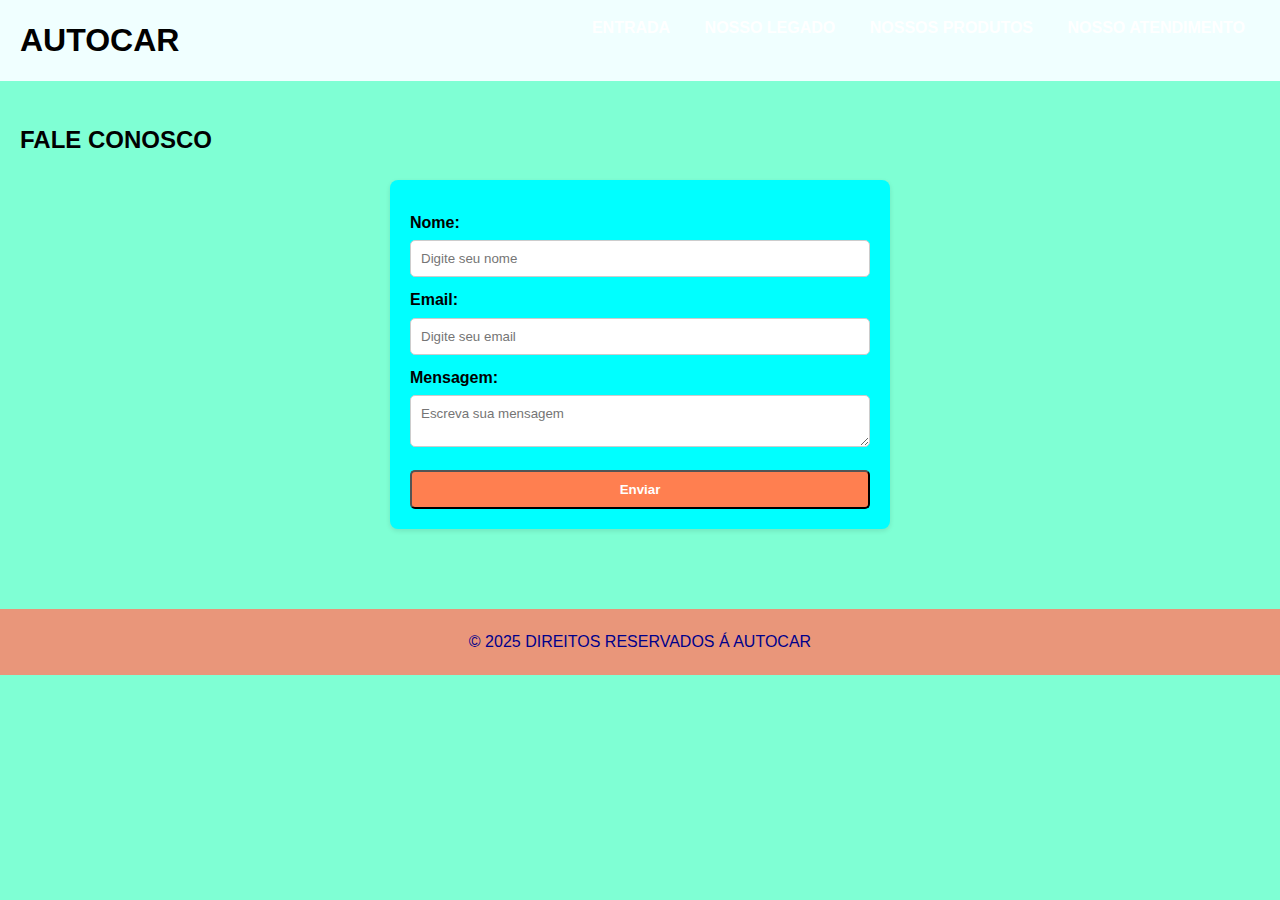
<file: proj2/FALECONOSCO.html>
<!DOCTYPE html>
<html lang="en">
<head>
    <meta charset="UTF-8">
    <meta name="viewport" content="width=device-width, initial-scale=1.0">
    <title>fale conosco - AUTOCAR</title>
    <link rel="stylesheet" href="style.css">
</head>
<body style="background-color: aquamarine;">
    <header>
        <nav>
            <h1 class="logo">AUTOCAR</h1>
            <ul class="menu">
                <li><a href="SITEOFICIALAUTOCAR.html">ENTRADA</a></li>
                <li><a href="NOSSAHISTÓRIA.html">NOSSO LEGADO</a></li>
                <li><a href="PAGINADECARROS.html">NOSSOS PRODUTOS</a></li>
                <li><a href="FALECONOSCO.html">NOSSO ATENDIMENTO</a></li>
            </ul>
        </nav>
    </header>

    <main>
        <section class="page-header">
            <h2>FALE CONOSCO</h2>
        </section>

        <section class="formulario">
            <form>
                <label for="nome">Nome:</label>
                <input type="text" id="nome" placeholder="Digite seu nome" required>

                <label for="email">Email:</label>
                <input type="email" id="email" placeholder="Digite seu email" required>

                <label for="mensagem">Mensagem:</label>
                <textarea id="mensagem" placeholder="Escreva sua mensagem" required></textarea>

                <button type="submit" class="btn">Enviar</button>
            </form>
        </section>
    </main>

<footer>
    <p>&copy; 2025 DIREITOS RESERVADOS Á AUTOCAR</p>
</footer>

</body>
</html>
</file>
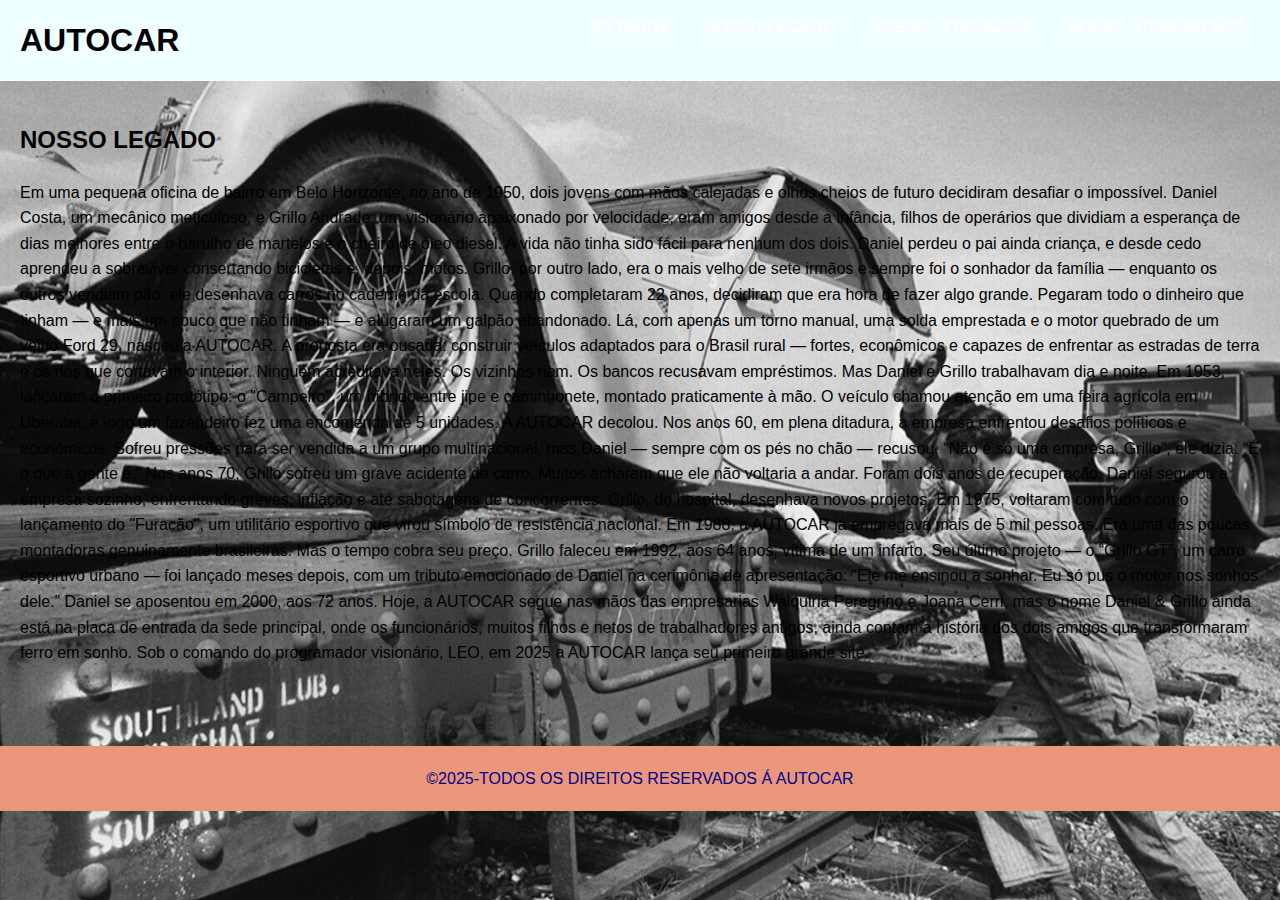
<file: proj2/NOSSAHISTÓRIA.html>
<!DOCTYPE html>
<html lang="en">

<head>
    <meta charset="UTF-8">
    <meta name="viewport" content="width=device-width, initial-scale=1.0">
    <title>nossa história - AUTOCAR</title>
    <link rel="stylesheet" href="style.css">
</head>

<body
    style="background-image: url(arcaico.jpg); background-repeat: no-repeat; background-size: cover; background-position: center; background-attachment: fixed;">
    <header>
        <nav>
            <h1 class="logo"> AUTOCAR </h1>
            <ul class="menu">
                <li><a href="SITEOFICIALAUTOCAR.html">ENTRADA</a></li>
                <li><a href="NOSSAHISTÓRIA.html">NOSSO LEGADO</a></li>
                <li><a href="PAGINADECARROS.html">NOSSOS PRODUTOS</a></li>
                <li><a href="FALECONOSCO.html">NOSSO ATENDIMENTO</a></li>
            </ul>
        </nav>
    </header>
</body>
<main>
    <section class="page-header">
        <h2>NOSSO LEGADO</h2>
    </section>
    <section class="content">
        <p>
            Em uma pequena oficina de bairro em Belo Horizonte, no ano de 1950, dois jovens com mãos calejadas e olhos
            cheios de futuro decidiram desafiar o impossível. Daniel Costa, um mecânico meticuloso, e Grillo Andrade, um
            visionário apaixonado por velocidade, eram amigos desde a infância, filhos de operários que dividiam a
            esperança de dias melhores entre o barulho de martelos e o cheiro de óleo diesel.
            A vida não tinha sido fácil para nenhum dos dois. Daniel perdeu o pai ainda criança, e desde cedo aprendeu a
            sobreviver consertando bicicletas e, depois, motos. Grillo, por outro lado, era o mais velho de sete irmãos
            e sempre foi o sonhador da família — enquanto os outros vendiam pão, ele desenhava carros no caderno da
            escola.
            Quando completaram 22 anos, decidiram que era hora de fazer algo grande. Pegaram todo o dinheiro que tinham
            — e mais um pouco que não tinham — e alugaram um galpão abandonado. Lá, com apenas um torno manual, uma
            solda emprestada e o motor quebrado de um velho Ford 29, nasceu a AUTOCAR.
            A proposta era ousada: construir veículos adaptados para o Brasil rural — fortes, econômicos e capazes de
            enfrentar as estradas de terra e os rios que cortavam o interior. Ninguém acreditava neles. Os vizinhos
            riam. Os bancos recusavam empréstimos. Mas Daniel e Grillo trabalhavam dia e noite.
            Em 1953, lançaram o primeiro protótipo: o "Campeiro", um híbrido entre jipe e caminhonete, montado
            praticamente à mão. O veículo chamou atenção em uma feira agrícola em Uberaba, e logo um fazendeiro fez uma
            encomenda de 5 unidades.
            A AUTOCAR decolou.
            Nos anos 60, em plena ditadura, a empresa enfrentou desafios políticos e econômicos. Sofreu pressões para
            ser vendida a um grupo multinacional, mas Daniel — sempre com os pés no chão — recusou. “Não é só uma
            empresa, Grillo”, ele dizia. “É o que a gente é.”
            Nos anos 70, Grillo sofreu um grave acidente de carro. Muitos acharam que ele não voltaria a andar. Foram
            dois anos de recuperação. Daniel segurou a empresa sozinho, enfrentando greves, inflação e até sabotagens de
            concorrentes. Grillo, do hospital, desenhava novos projetos. Em 1975, voltaram com tudo com o lançamento do
            "Furacão", um utilitário esportivo que virou símbolo de resistência nacional.
            Em 1988, a AUTOCAR já empregava mais de 5 mil pessoas. Era uma das poucas montadoras genuinamente
            brasileiras. Mas o tempo cobra seu preço. Grillo faleceu em 1992, aos 64 anos, vítima de um infarto. Seu
            último projeto — o “Grillo GT”, um carro esportivo urbano — foi lançado meses depois, com um tributo
            emocionado de Daniel na cerimônia de apresentação:
            “Ele me ensinou a sonhar. Eu só pus o motor nos sonhos dele.”
            Daniel se aposentou em 2000, aos 72 anos. Hoje, a AUTOCAR segue nas mãos das empresarias Walquiria Peregrino e Joana Cerri, mas o nome Daniel
            & Grillo ainda está na placa de entrada da sede principal, onde os funcionários, muitos filhos e netos de
            trabalhadores antigos, ainda contam a história dos dois amigos que transformaram ferro em sonho.
            Sob o comando do programador visionário, LEO, em 2025 a AUTOCAR lança seu primeiro grande site.
        </p>
    </section>
</main>

<footer>
    <p>&copy;2025-TODOS OS DIREITOS RESERVADOS Á AUTOCAR</p>
</footer>

</html>
</file>
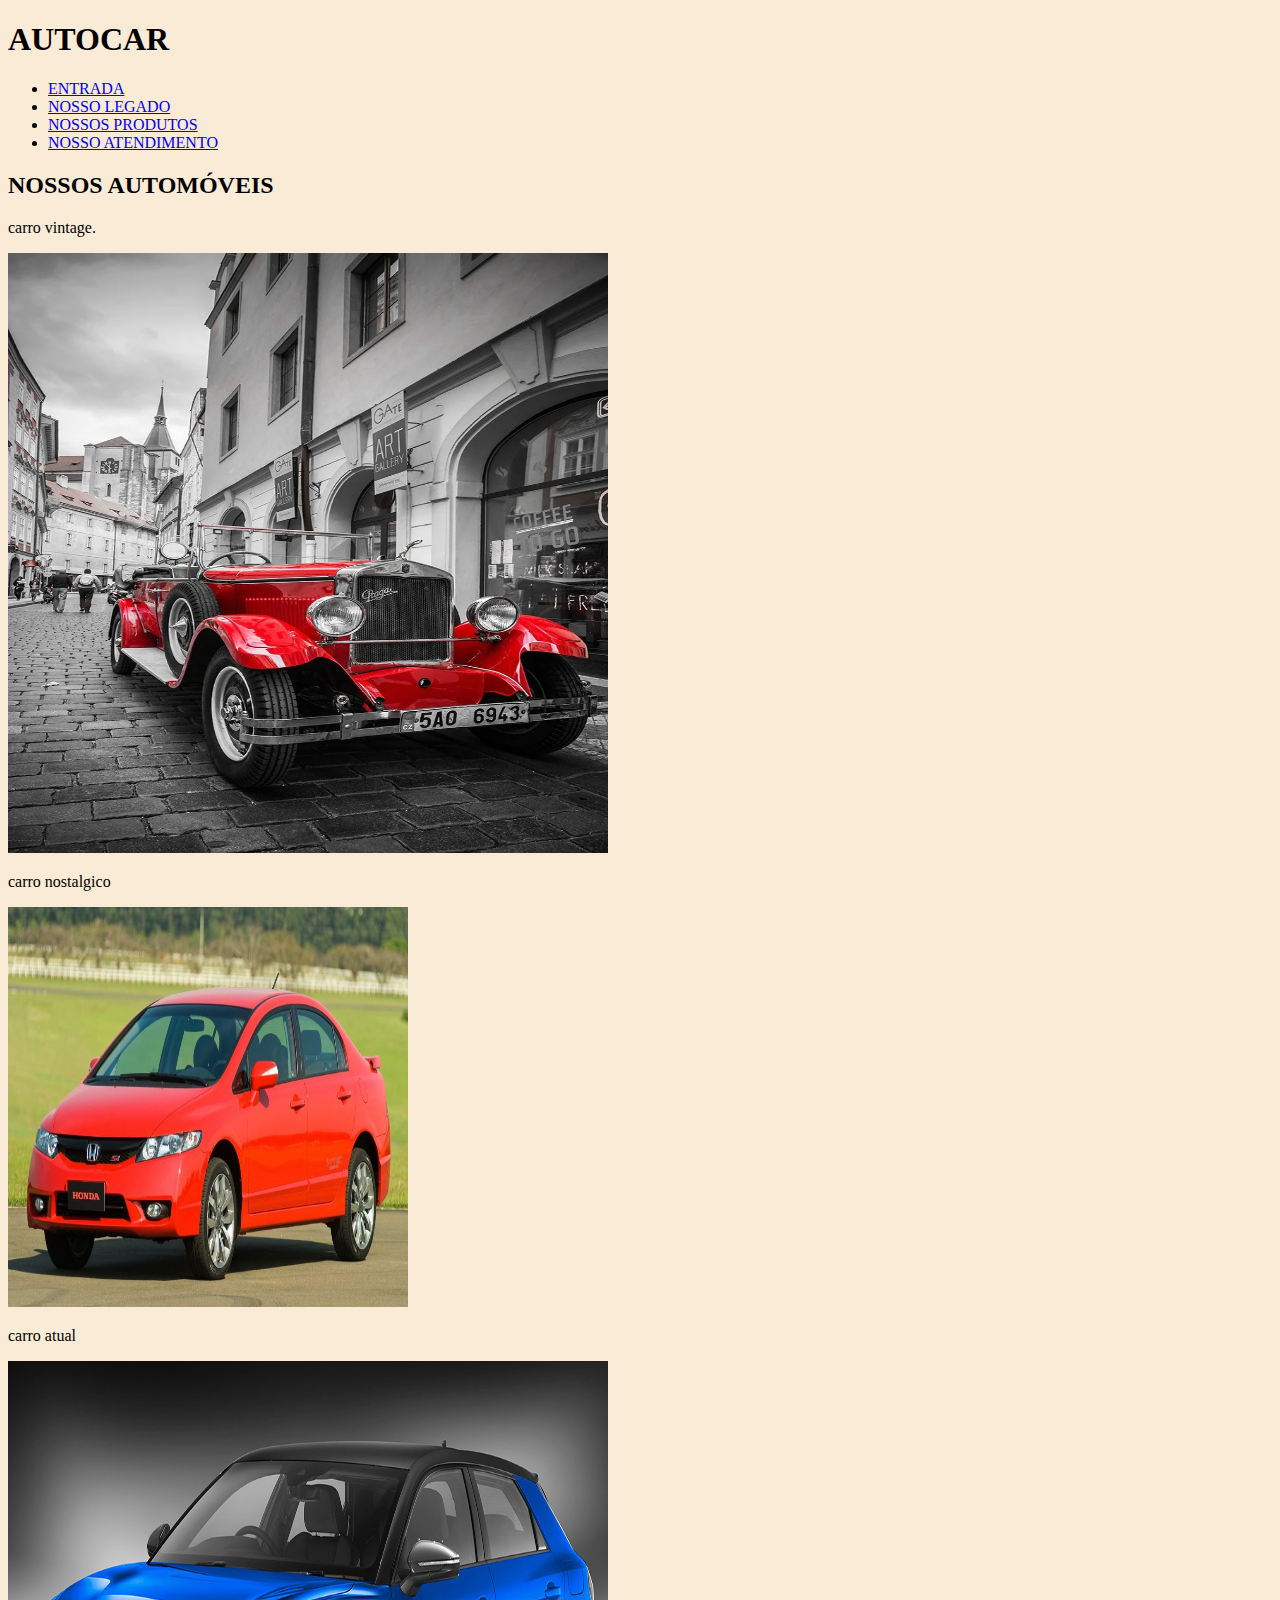
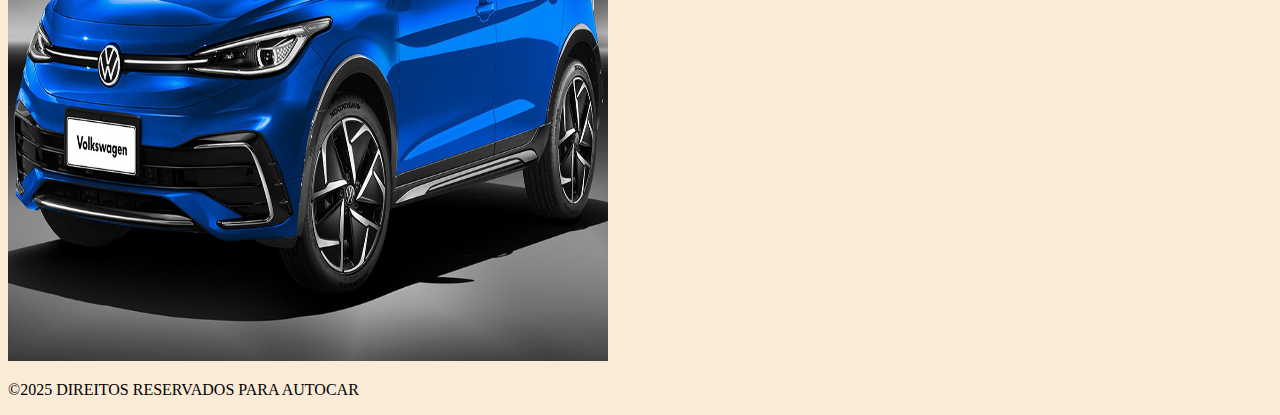
<file: proj2/PAGINADECARROS.html>
<!DOCTYPE html>
<html lang="en">
<head>
    <meta charset="UTF-8">
    <meta name="viewport" content="width=device-width, initial-scale=1.0">
    <title>compre seu carro aqui - AUTOCAR</title>
</head>
<body style="background-color: antiquewhite;">
    
<header>
    <nav>
        <h1 class="logo"> AUTOCAR</h1>
        <ul class="menu">
                <li><a href="SITEOFICIALAUTOCAR.html">ENTRADA</a></li>
                <li><a href="NOSSAHISTÓRIA.html">NOSSO LEGADO</a></li>
                <li><a href="PAGINADECARROS.html">NOSSOS PRODUTOS</a></li>
                <li><a href="FALECONOSCO.html">NOSSO ATENDIMENTO</a></li>
        </ul>
    </nav>
</header>
    <main>
        <section class="page-header">
            <h2>NOSSOS AUTOMÓVEIS</h2>
            <p>
                carro vintage.
            </p>
            <img src="vintage.jpg" alt="carro vintage" width="600" height="600">
        </section>
        <p>
            carro nostalgico
        </p>
        <img src="anosdoismil.jpg" alt="carro nostalgico" width="400" height="400">
        <p>
            carro atual
        </p>
        <img src="carroatual.jpg" alt="carro atual" width="600" height="600">
    </main>

    <footer>
        <p>&copy;2025 DIREITOS RESERVADOS PARA AUTOCAR</p>
    </footer>

</body>
</html>
</file>
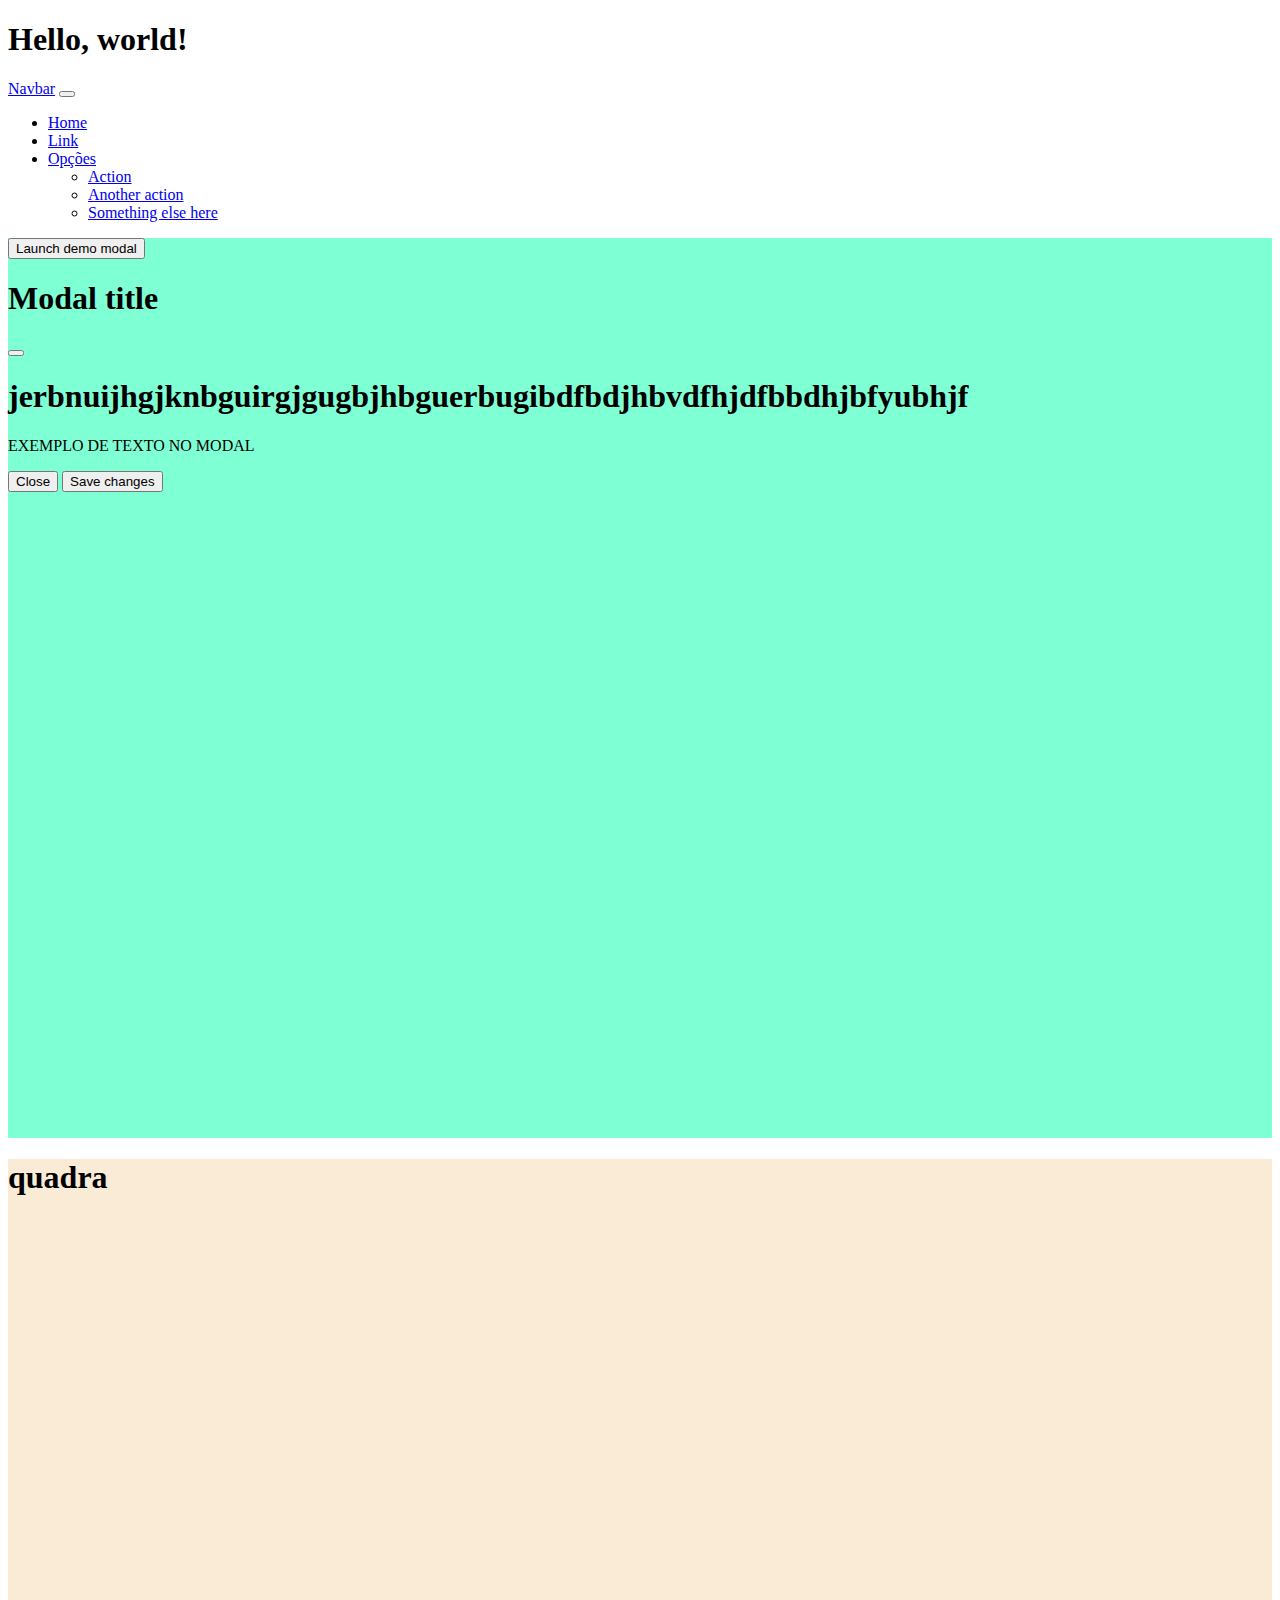
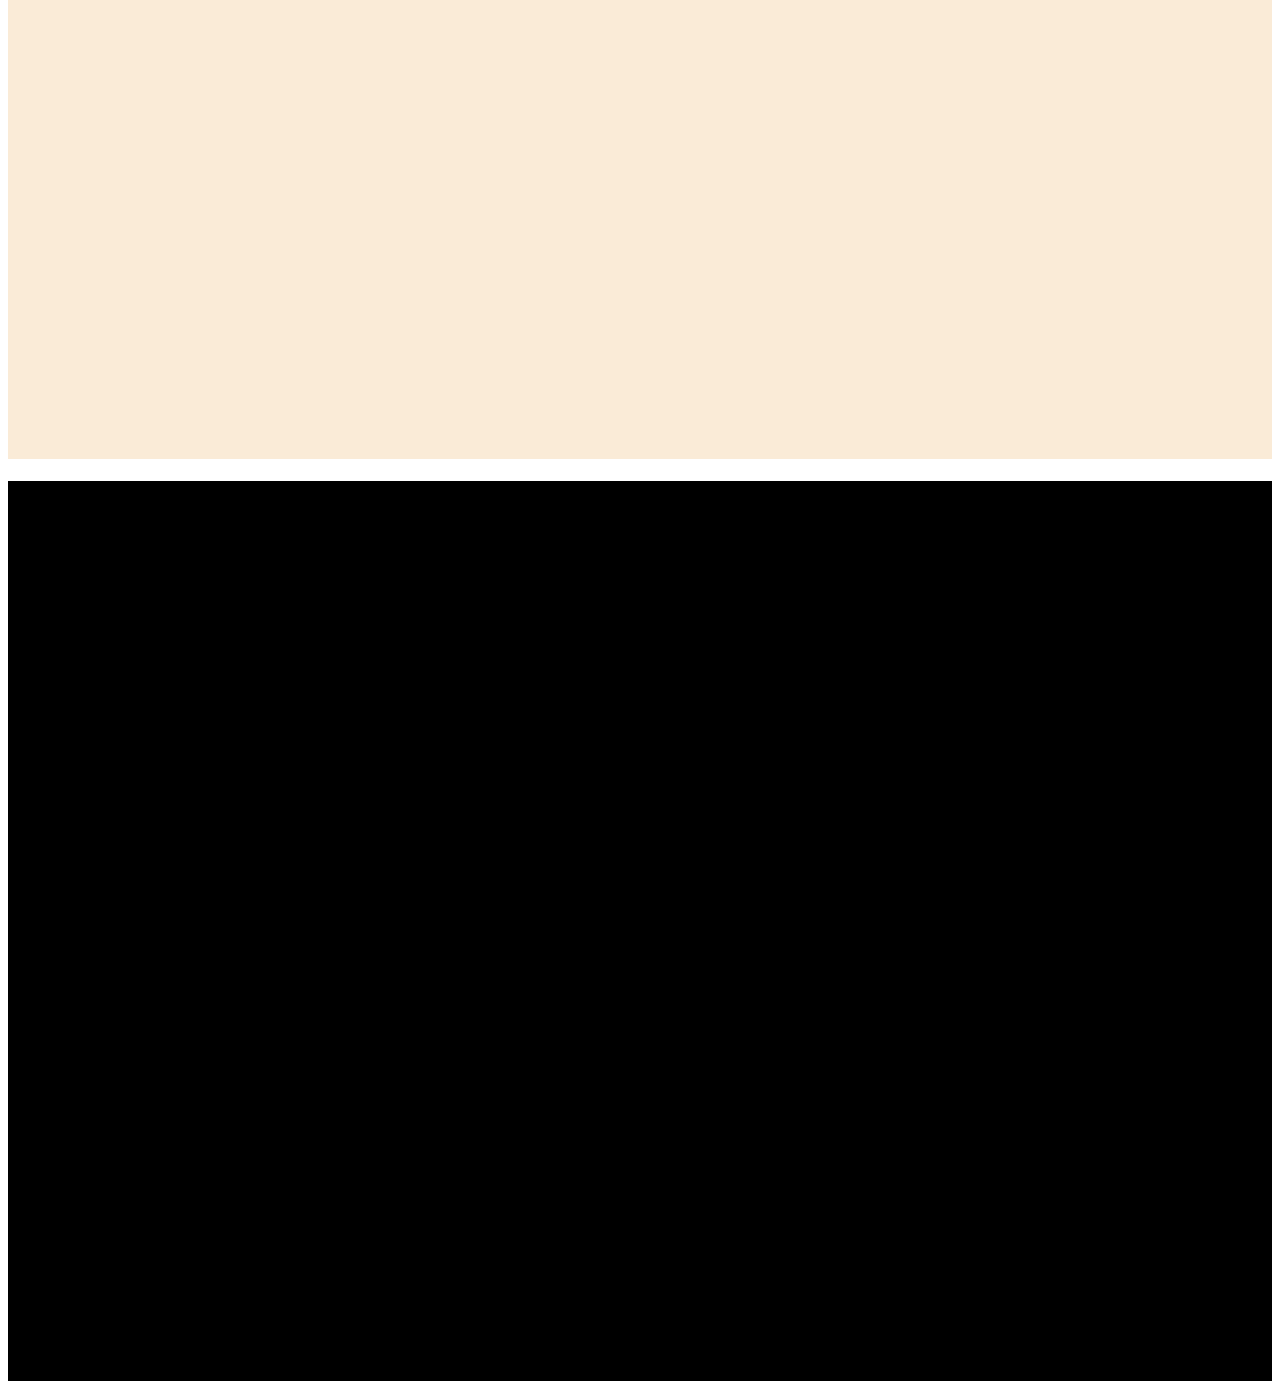
<file: proj2/rodando.html>
<!doctype html>
<html lang="en">

<head>
    <meta charset="utf-8">
    <meta name="viewport" content="width=device-width, initial-scale=1">
    <title>coding</title>
    <link href="https://cdn.jsdelivr.net/npm/bootstrap@5.3.8/dist/css/bootstrap.min.css" rel="stylesheet"
        integrity="sha384-sRIl4kxILFvY47J16cr9ZwB07vP4J8+LH7qKQnuqkuIAvNWLzeN8tE5YBujZqJLB" crossorigin="anonymous">
</head>

<body>
    <h1>Hello, world!</h1>
    <script src="https://cdn.jsdelivr.net/npm/bootstrap@5.3.8/dist/js/bootstrap.bundle.min.js"
        integrity="sha384-FKyoEForCGlyvwx9Hj09JcYn3nv7wiPVlz7YYwJrWVcXK/BmnVDxM+D2scQbITxI"
        crossorigin="anonymous"></script>
</body>

</html>

<nav class="navbar navbar-expand-lg bg-body-tertiary">
    <div class="container-fluid">
        <a class="navbar-brand" href="#">Navbar</a>
        <button class="navbar-toggler" type="button" data-bs-toggle="collapse" data-bs-target="#navbarSupportedContent"
            aria-controls="navbarSupportedContent" aria-expanded="false" aria-label="Toggle navigation">
            <span class="navbar-toggler-icon"></span>
        </button>
        <div class="collapse navbar-collapse" id="navbarSupportedContent">
            <ul class="navbar-nav me-auto mb-2 mb-lg-0">
                <li class="nav-item">
                    <a class="nav-link active" aria-current="page" href="#">Home</a>
                </li>
                <li class="nav-item">
                    <a class="nav-link" href="#">Link</a>
                </li>
                <li class="nav-item dropdown">
                    <a class="nav-link dropdown-toggle" href="#" role="button" data-bs-toggle="dropdown"
                        aria-expanded="false">
                        Opções
                    </a>
                    <ul class="dropdown-menu">
                        <li><a class="dropdown-item" href="#">Action</a></li>
                        <li><a class="dropdown-item" href="#quadra">Another action</a></li>
                        <li><a class="dropdown-item" href="#lab">Something else here</a></li>
                    </ul>
                </li>
            </ul>
        </div>
    </div>
</nav>


<div id="Quadra" style="height: 100vh;background-color: aquamarine;">

<!-- Button trigger modal -->
<button type="button" class="btn btn-primary" data-bs-toggle="modal" data-bs-target="#exampleModal">
    Launch demo modal
  </button>
  
  <!-- Modal -->
  <div class="modal fade" id="exampleModal" tabindex="-1" aria-labelledby="exampleModalLabel" aria-hidden="true">
    <div class="modal-dialog">
      <div class="modal-content">
        <div class="modal-header">
          <h1 class="modal-title fs-5" id="exampleModalLabel">Modal title</h1>
          <button type="button" class="btn-close" data-bs-dismiss="modal" aria-label="Close"></button>
        </div>
        <div class="modal-body">
          <h1>jerbnuijhgjknbguirgjgugbjhbguerbugibdfbdjhbvdfhjdfbbdhjbfyubhjf</h1>
          <p>EXEMPLO DE TEXTO NO MODAL</p>
        </div>
        <div class="modal-footer">
          <button type="button" class="btn btn-secondary" data-bs-dismiss="modal">Close</button>
          <button type="button" class="btn btn-primary">Save changes</button>
        </div>
      </div>
    </div>
  </div>

<!--FIM MODAL-->

</div>

<div id="quadra" style="height: 100vh;background-color: antiquewhite;">
    <h1> quadra</h1>
</div>

<div id="Lab" style="height: 100vh;background-color: black;">
    <h1>laboratorio</h1>
</div>
</file>
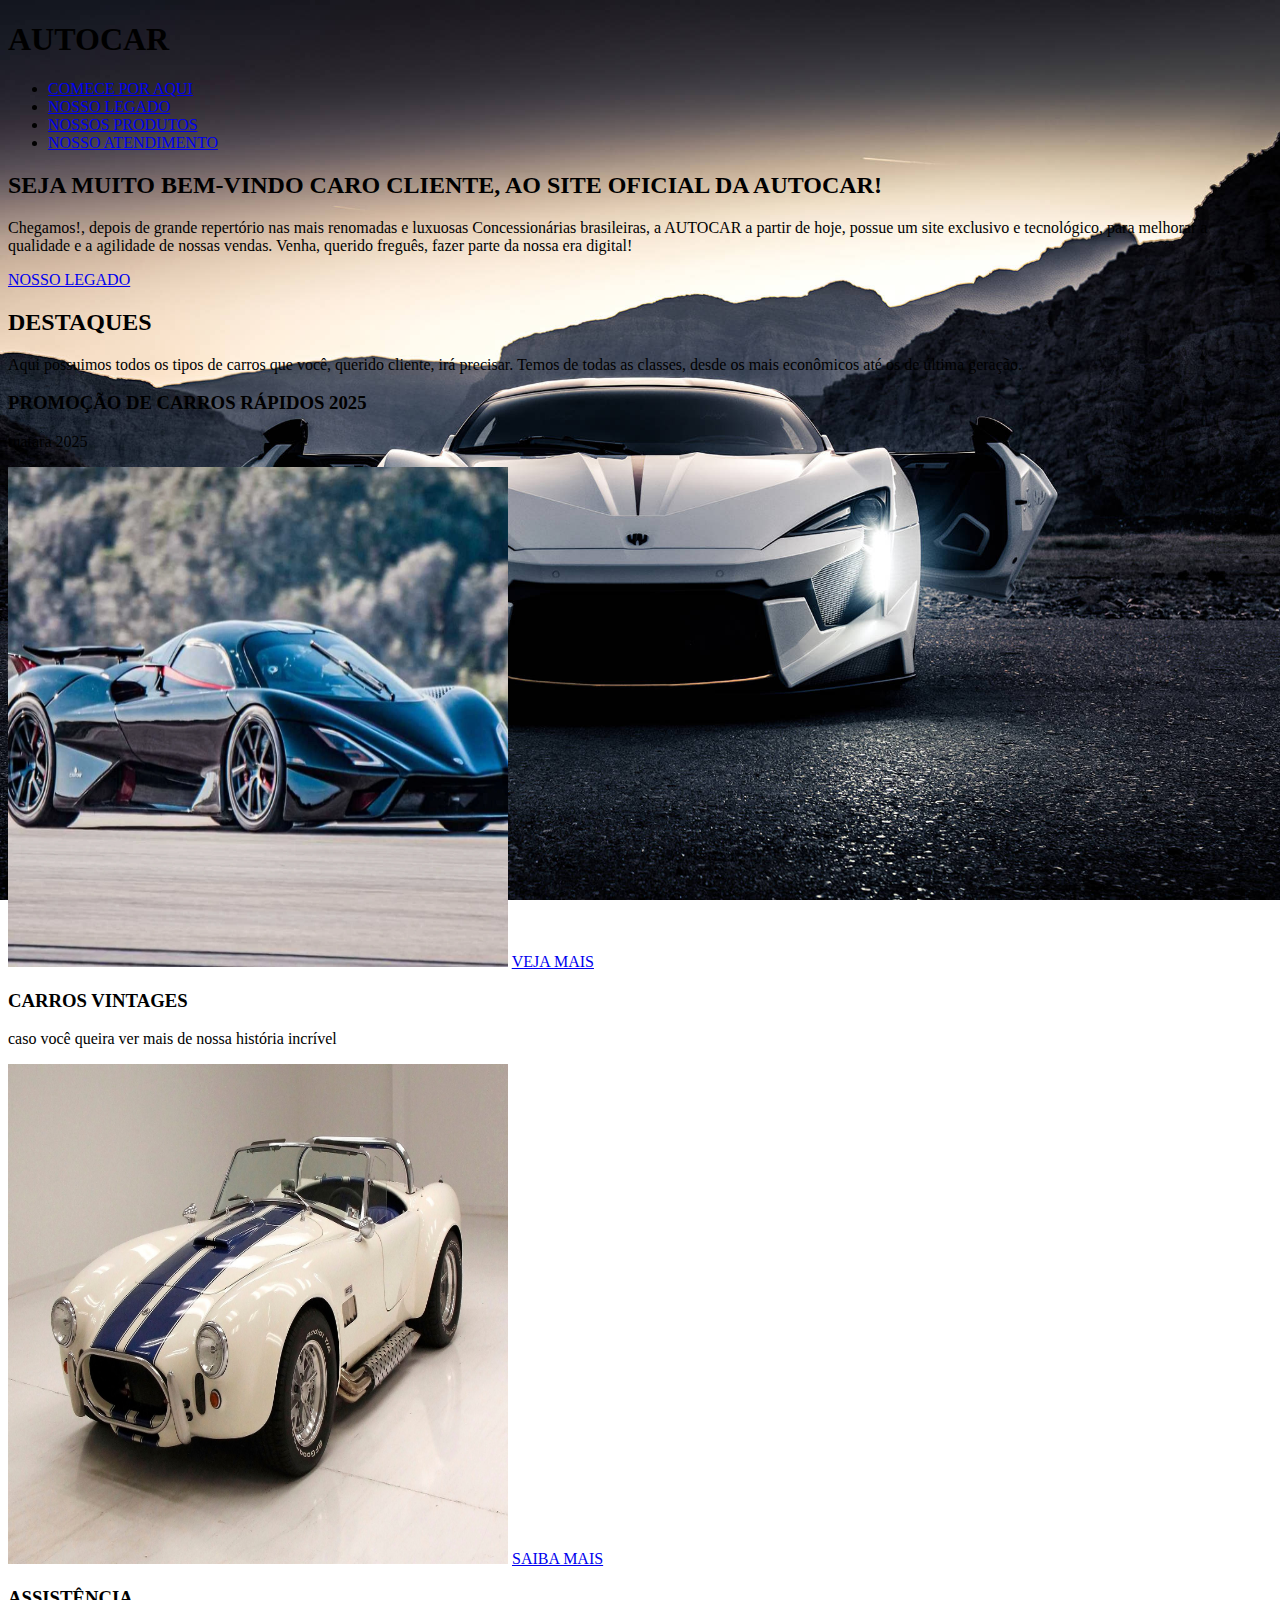
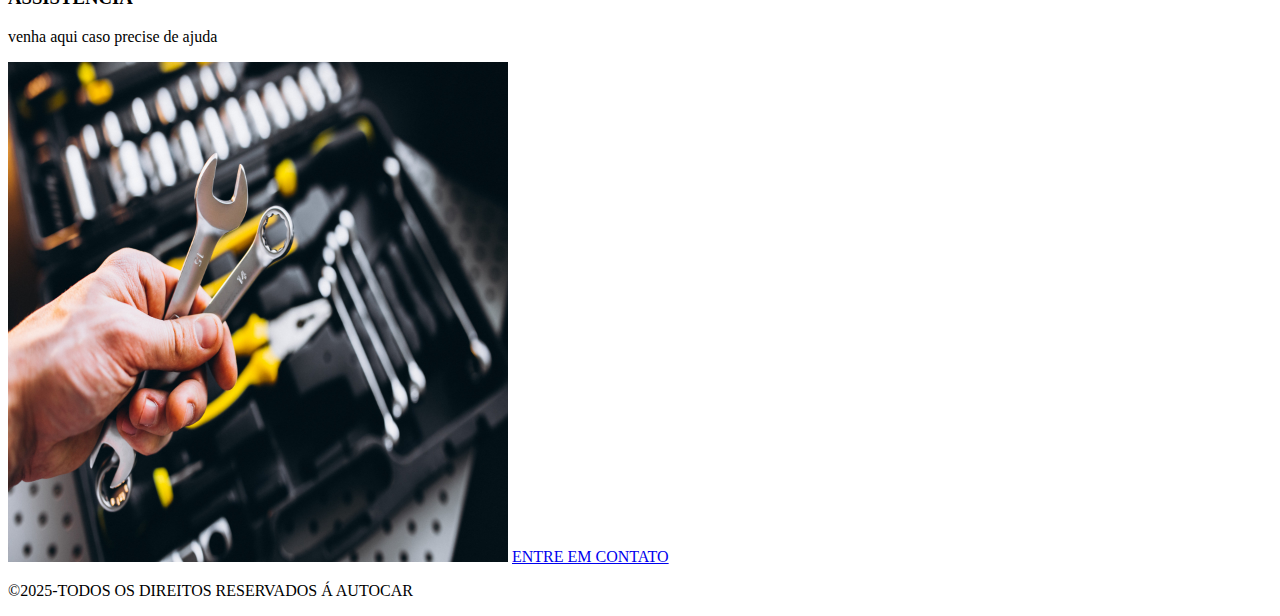
<file: proj2/SITEOFICIALAUTOCAR.html>
<!DOCTYPE html>
<html lang="en">

<head>
    <meta charset="UTF-8">
    <meta name="viewport" content="width=device-width, initial-scale=1.0">
    <title>site oficial - AUTOCAR</title>
    <link rel="icon" type="background-image" href="tuatara.jpg">
</head>

<body
    style="background-image: url(autocar.jpg); background-repeat: no-repeat; background-size: cover; background-position: center; background-attachment: fixed;">
    <!--CABEÇALHO DO SITE-->
    <header>
        <nav>
            <h1>AUTOCAR</h1>
            <ul class="menu">
                <li><a href="SITEOFICIALAUTOCAR.html" class="active">COMECE POR AQUI</a></li>
                <li><a href="NOSSAHISTÓRIA.html">NOSSO LEGADO</a></li>
                <li><a href="PAGINADECARROS.html">NOSSOS PRODUTOS</a></li>
                <li><a href="FALECONOSCO.html">NOSSO ATENDIMENTO</a></li>
            </ul>
        </nav>
    </header>

    <!--BANNER DO SITE-->
    <h2>SEJA MUITO BEM-VINDO CARO CLIENTE, AO SITE OFICIAL DA AUTOCAR!</h2>
    <p>
        Chegamos!, depois de grande repertório nas mais renomadas e luxuosas Concessionárias brasileiras, a AUTOCAR
        a partir de hoje, possue um site exclusivo e tecnológico, para melhorar a qualidade e a agilidade de nossas
        vendas. Venha,
        querido freguês, fazer parte da nossa era digital!
    </p>
    <a href="NOSSAHISTÓRIA.html" class="btn">NOSSO LEGADO</a>

    <!--CONTEUDO INICIAL-->
    <main>
        <section class="intro">
            <h2>DESTAQUES</h2>
            <p>
                Aqui possuimos todos os tipos de carros que você, querido cliente, irá precisar. Temos de todas as
                classes, desde os mais econômicos até os de última geração.
            </p>
        </section>

        <section class="cards">
            <div class="cards">
                <h3>PROMOÇÃO DE CARROS RÁPIDOS 2025</h3>
                <p>
                    tuatara 2025
                </p>
                <img src="tuataraaa.jpg" alt="imagem do tuatara 2025" width="500" height="500">
                <a href="PAGINADECARROS.html" class="btn">VEJA MAIS</a>
            </div>
            <div class="card">
                <h3>CARROS VINTAGES</h3>
                <p>
                    caso você queira ver mais de nossa história incrível
                </p>
                <img src="shelby.jpg" alt="imagem do século, 2025" width="500" height="500">
                <a href="NOSSAHISTÓRIA.html" class="btn">SAIBA MAIS</a>
            </div>
            <div class="card">
                <h3>ASSISTÊNCIA</h3>
                <P>
                    venha aqui caso precise de ajuda
                </P>
                <img src="icoon.jpg" alt="ASSISTÊNCIA" width="500" height="500">
                <a href="FALECONOSCO.html" class="btn">ENTRE EM CONTATO</a>
            </div>
        </section>
    </main>

<!--RODAPE-->
<fotter>
    <p>&copy;2025-TODOS OS DIREITOS RESERVADOS Á AUTOCAR</p>
</fotter>
</body>
</html>
</file>
<file: proj2/style.css>
/*Reset essencial*/
*{margin: 0; padding: 0; box-sizing: border-box;font-family: Arial, Helvetica, sans-serif;}

body{line-height: 1.6; background-color: blueviolet;}

/*cabeçalho e menu*/
header{background-color: azure; padding: 15px 20px;}
.logo{display: inline-block;}
.menu{list-style: none; float: right;}
.menu li{ display: inline; margin: 0 15px;}
.menu a{color: white; text-decoration: none; font-weight: bold;}
.menu a.active, .menu a:hover{color: crimson;}

/*banner*/
.banner{color: aqua; text-align: center; padding: 100px 20px;}
.banner h2{font-size: 2.5em; margin-bottom: 10px;}

/*botões*/
.btn {display: inline-block; background-color: coral; color: white; padding: 10px 20px; margin-top: 15px; text-decoration: none; border-radius: 5px ; font-weight: bold;}
.btn:hover{background-color: darkorchid;}

main{padding: 40px 20px;}
section h2{margin-bottom: 20px; color: black;}
.cards{display: flex; gap: 20px; flex-wrap: wrap;}
.card{background-color: brown; padding: 20px; flex-wrap: wrap;}
.card{background-color: cornflowerblue; padding: 20px; flex: 1; min-width: 250px; border-radius: 8px;box-shadow: 0px 2px 5px rgba(0,0,0,0.1);text-align: center;}

.formulario{background-color: aqua; padding: 20px; max-width: 500px;margin: auto;border-radius: 8px; box-shadow: 0px 2px 5px rgba(0,0,0,0.1);}
.formulario label {display: block; margin-top: 10px; font-weight: bold;}
.formulario input, .formulario textarea {width: 100%; padding: 10px; margin-top: 5px; border-radius: 5px; border: 1px solid #ccc;}
.formulario button {margin-top: 15px ;width: 100%;}

footer{text-align: center; padding: 20px; background-color: darksalmon;color: darkblue;margin-top: 40px;}
</file>
